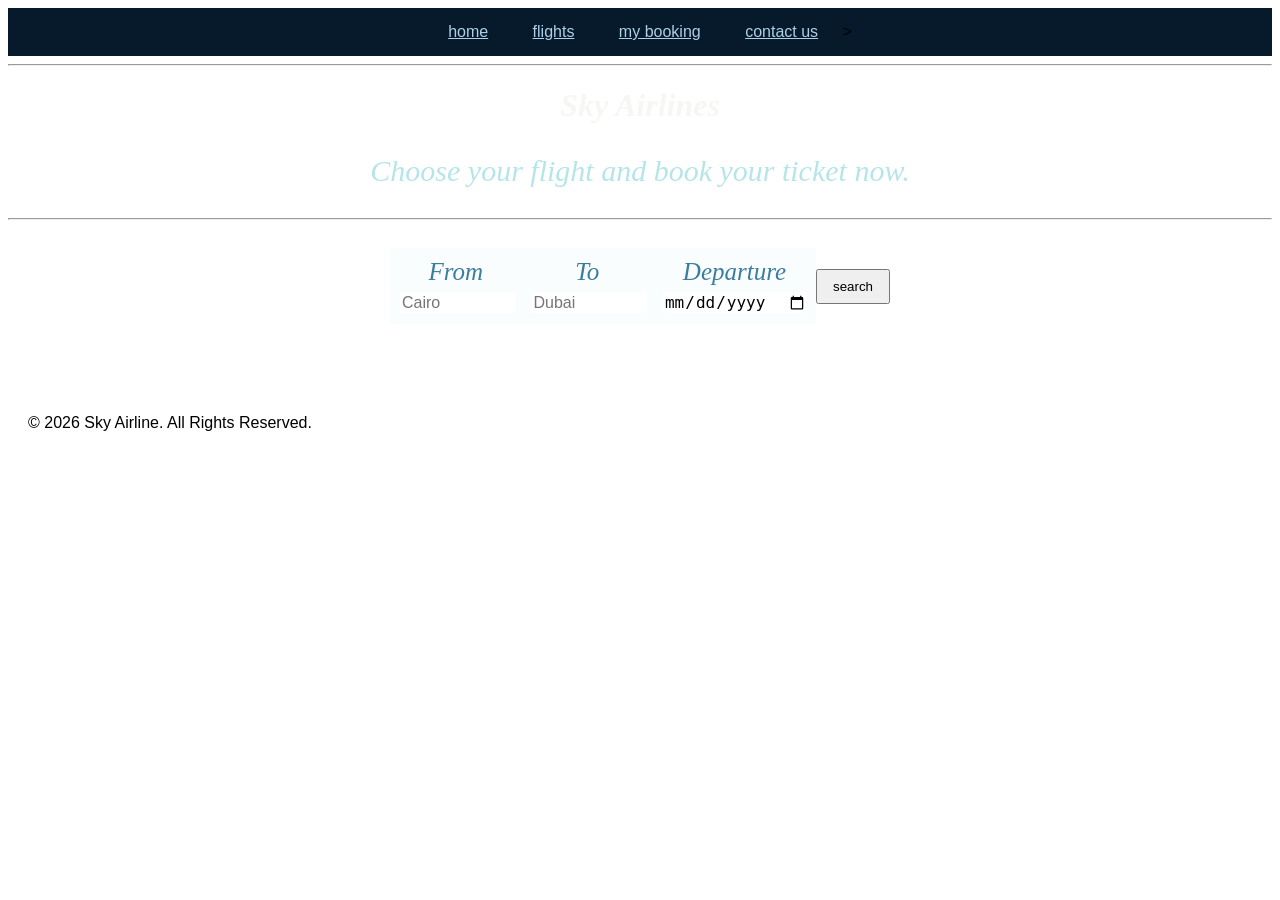
<file: index.html>
<!DOCTYPE html>
<html>
<head>
    <title>Sky Airlines</title>
    <link rel="stylesheet" href="flight.css">
      <script src="flight.js" defer></script>
</head>

<body>
   <nav>
    <a href="index.html">home</a>
    <a href="flights.html">flights</a>
    <a href="bokking.html">my booking</a>
    <a href="contact.html">contact us</a>
    >
</nav>
<hr>

     <h1>Sky Airlines</h1>

    <p>Choose your flight and book your ticket now.</p>

   <hr>
<form id="searchform">
    <div class="search">
        <label>From</label>
        <input type="text" placeholder="Cairo" id="from" required>
    </div>

    <div class="search">
        <label>To</label>
        <input type="text" placeholder="Dubai" id="to" required>
    </div>

    <div class="search">
        <label>Departure</label>
        <input type="date" id="departureDate" required>
    </div>
    <button type="button" onclick="searchflight()">search</button>
    
    </button>
</form>
<footer>
    © 2026 Sky Airline. All Rights Reserved.
</footer>

</body>
</html>
</file>
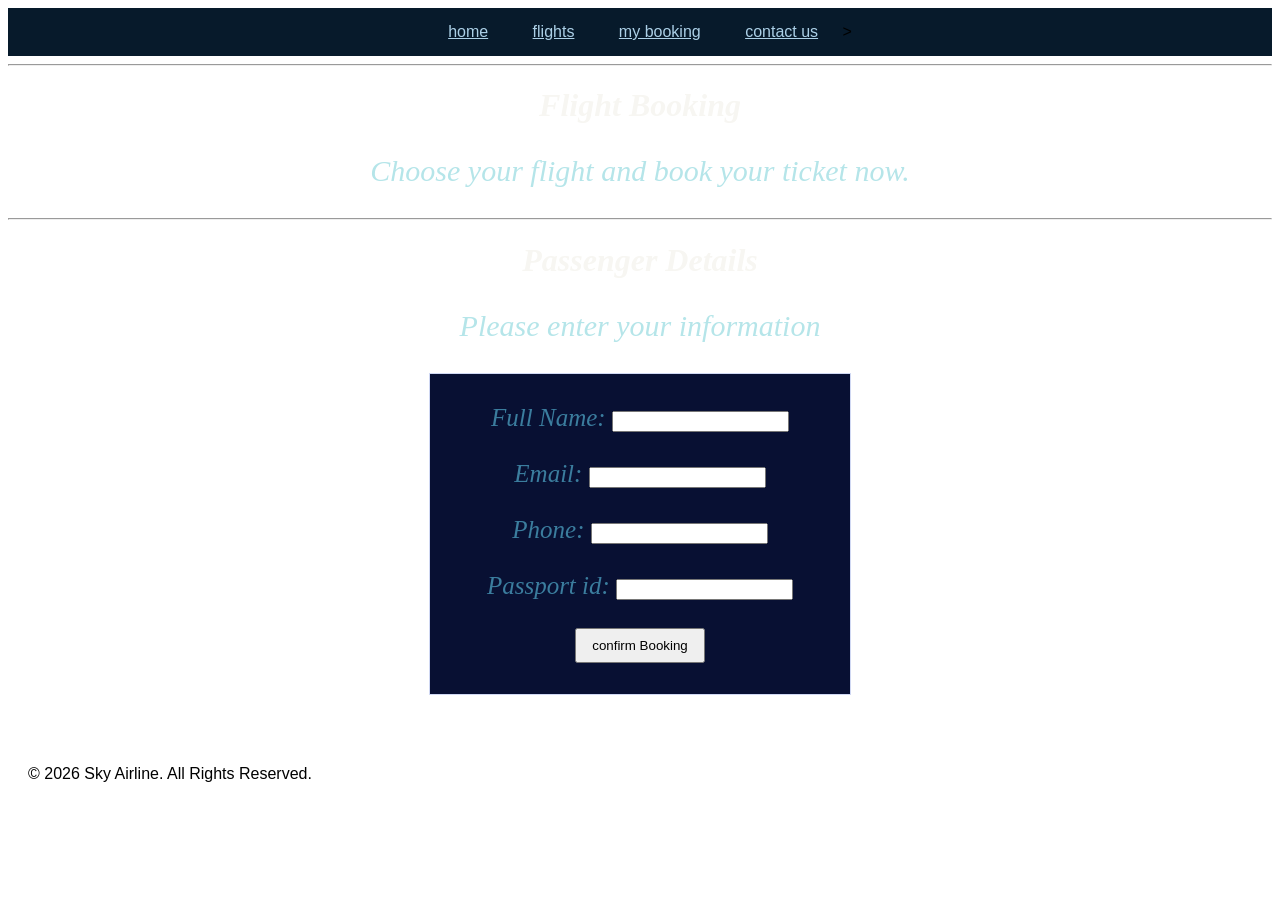
<file: bokking.html>
<!DOCTYPE html>
<html>
<head>
    <title>Booking</title>
    <link rel="stylesheet" href="flight.css">
    <script src="flight.js" defer></script>
</head>

<body>
 <nav>
    <a href="index.html">home</a>
    <a href="flights.html">flights</a>
    <a href="bokking.html">my booking</a>
    <a href="contact.html">contact us</a>
    >
</nav>
<hr>
     <h1>Flight Booking</h1>

    <p>Choose your flight and book your ticket now.</p>
    <hr>
    <h1>Passenger Details</h1>

    <p>Please enter your information</p>
<div class="container">
    <form>

        <label>Full Name:</label>
        <input type="text" id="name" required>

        <br><br>

        <label>Email:</label>
        <input type="email" id="email" required>

        <br><br>

        <label>Phone:</label>
        <input type="text" id="phone" required>

        <br><br>

        <label>Passport id:</label>
        <input type="text" id="passport" required>

        <br><br>
 <button type="submit" id="confirm">confirm Booking</button>

    </form>
</div>

<footer>
    © 2026 Sky Airline. All Rights Reserved.
</footer>
</body>
</html>
</file>
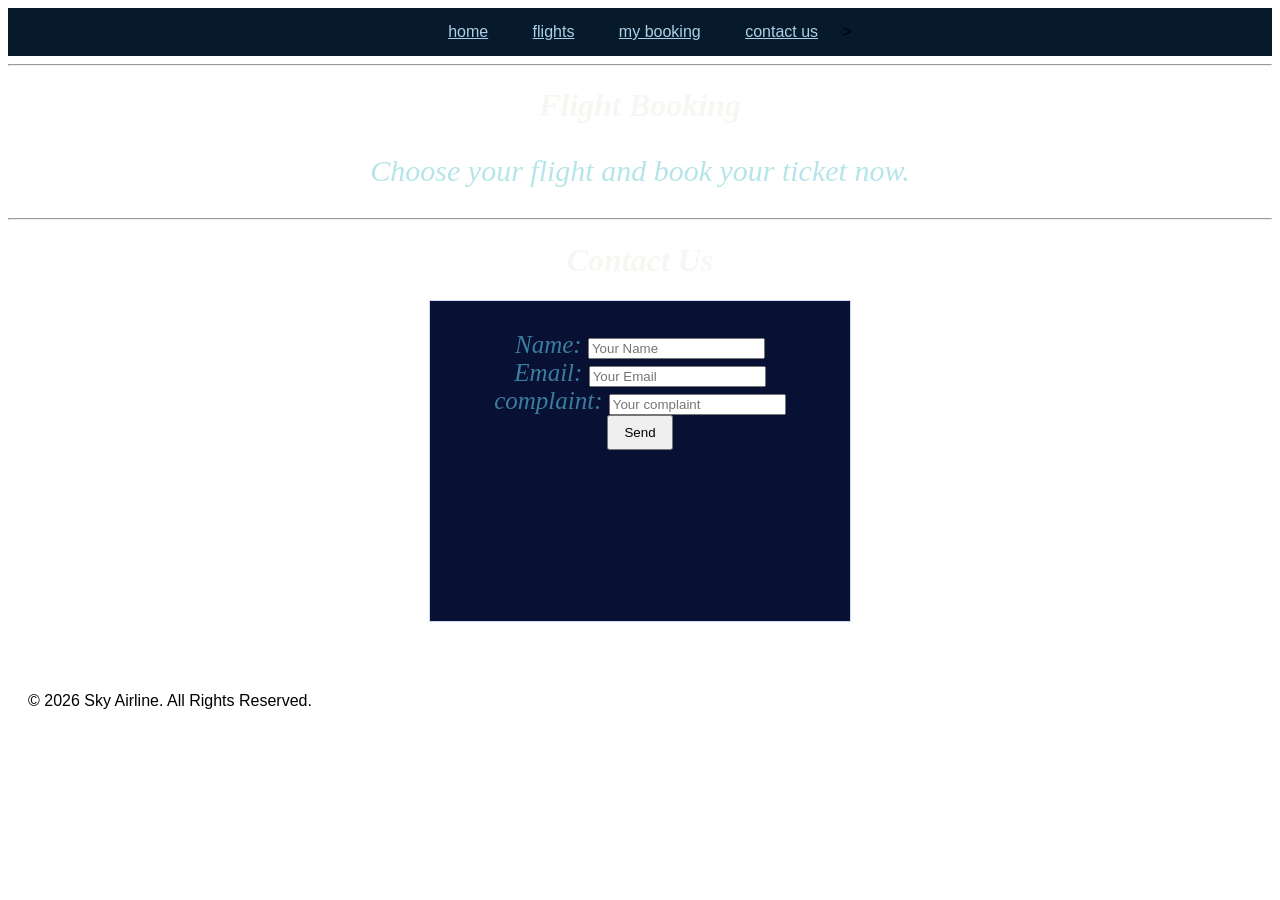
<file: contact.html>
<!DOCTYPE html>
<html>
<head>
    <title>Contact Us</title>
    <link rel="stylesheet" href="flight.css">
</head>

<body>
     <nav>
    <a href="index.html">home</a>
    <a href="flights.html">flights</a>
    <a href="bokking.html">my booking</a>
    <a href="contact.html">contact us</a>
    >
</nav>
<hr>
     <h1>Flight Booking</h1>

    <p>Choose your flight and book your ticket now.</p>
<hr>
    <h1>Contact Us</h1>
<div class="container">
    <form>
        <label>Name:</label>
        <input type="text" placeholder="Your Name" required>
<br>
        <label>Email:</label>
        <input type="email" placeholder="Your Email" required>
<br>
        <label>complaint:</label>
         <input type="text" placeholder="Your complaint" required>
<br>
        <button type="submit">Send</button>
    </form>
</div>
<footer>
    © 2026 Sky Airline. All Rights Reserved.
</footer>
</body>
</html>
</file>
<file: flight.css>
body {
    font-family: Arial;
    text-align: center;
    background-image: url(https://images8.alphacoders.com/500/thumb-1920-500413.jpg);
    background-size: cover;
    background-repeat: no-repeat;
}
nav {
    background-color: #071a2b;
    padding: 15px;
    text-align: center;
}

nav a {
    margin: 20px;
    color:rgb(172, 208, 231)
}
nav a:hover {
    color:rgb(242, 247, 244)

}

h1 {
    color: rgb(247, 246, 242);
    font-style: oblique;
    font-family: 'Times New Roman', Times, serif;
}

p {
    font-size: 30px;
    color: rgb(181, 229, 233);
    font-style: oblique;
    font-family: roboto;
}


button {
    padding: 8px 15px;
}
form {

    margin-top: 20px;
    font-style: oblique;
    font-family: roboto;
    color:rgb(59, 125, 158);
    font-size: 25px;
  
}
#searchform {
    width:500px;
    margin: auto;
    padding:20px;
    border-radius: 20px;

}
table {
    width: 90%;
    height: 300px;
    margin: auto;
    font-style: oblique;
    font-family: 'Times New Roman', Times, serif;
    color: #03144d;
    font-size: larger;
    font-weight: 600;
    background-color: #cddeee;
}
#searchform {
    display: flex;
    align-items: center;
    margin: auto;
}

.search {
    padding: 10px;
    width: 200px;
    background-color: rgb(249, 253, 253);
}




.search input {
    border: none;
    width: 100%;
    font-size: 16px;
}
.container {
    width: 400px;
    height: 300px;
    margin: auto;
    padding: 10px;
    border: 1px solid rgb(208, 216, 243);
    background-color: #081033;
}
footer {
    text-align: left;
    margin-top: 50px;
    padding: 20px;
}
</file>
